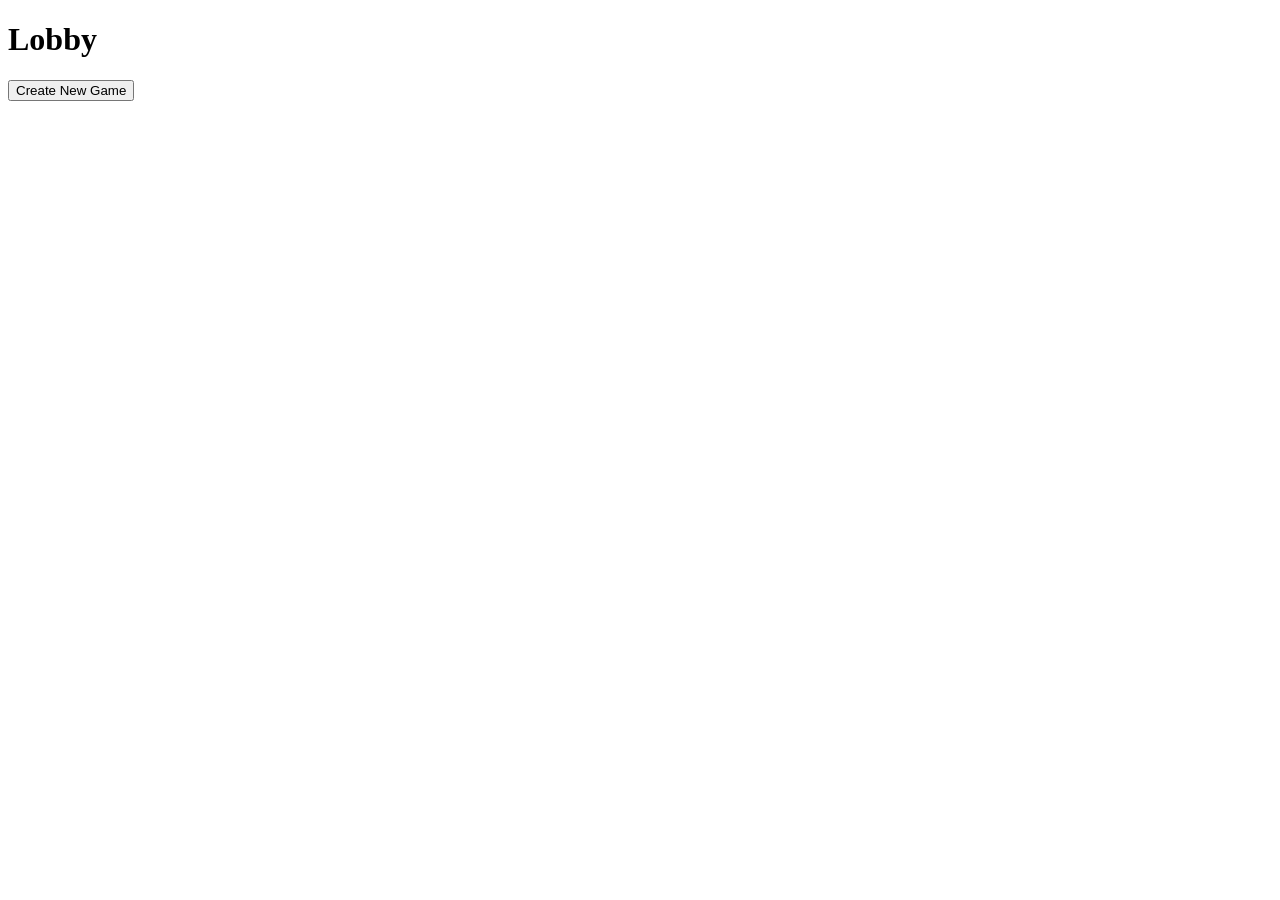
<file: frontend/home/index.html>
<!DOCTYPE html>
<html lang="en">
<head>
    <meta charset="UTF-8">
    <meta name="viewport" content="width=device-width, initial-scale=1.0">
    <title>Document</title>
</head>
<body>
    <h1>Lobby</h1>
    <form action="/games" method="POST">
    <button type="submit">Create New Game</button>
</form>
</body>
</html>
</file>
